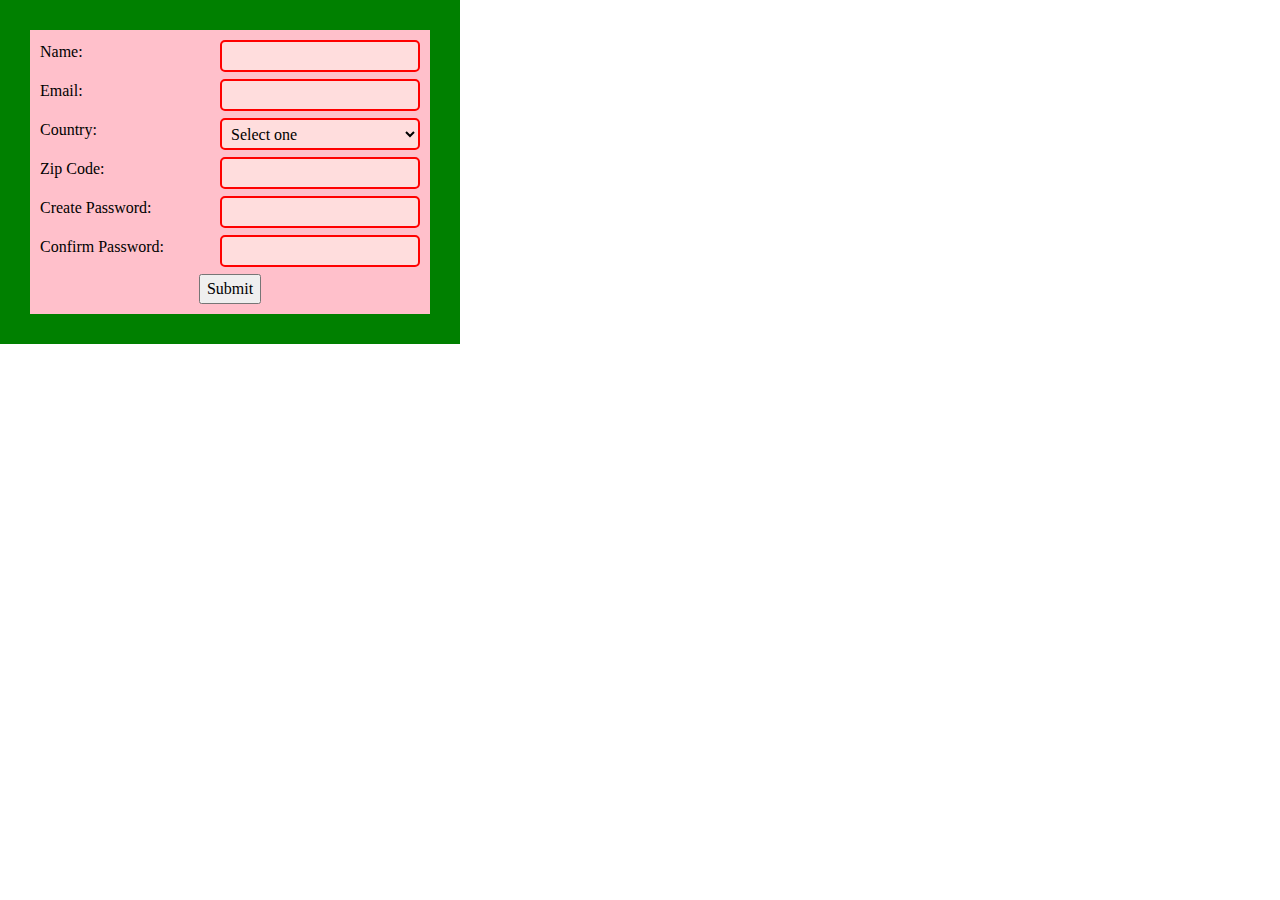
<file: index.html>
<!doctype html><html lang="en"><head><meta charset="UTF-8"><meta name="viewport" content="width=device-width,initial-scale=1"><title>Document</title><script defer="defer" src="main.js"></script></head><body><div class="form-container"><form action="#" novalidate id="form"><div><label for="name">Name:</label> <input name="name" id="name" required minlength="2" , maxlength="20"><div class="error-msg"></div></div><div><label for="email">Email:</label> <input type="email" id="email" name="email" required><div class="error-msg"></div></div><div><label for="country">Country:</label> <select name="country" id="country" required><option value="">Select one</option><option value="ind">India</option><option value="aus">Australia</option><option value="nz">New Zealand</option><option value="fr">France</option><option value="ch">China</option><option value="de">Germany</option></select><div class="error-msg"></div></div><div><label for="zip">Zip Code:</label> <input name="zip" id="zip" required><div class="error-msg"></div></div><div><label for="password">Create Password:</label> <input type="password" id="password" required><div class="error-msg"></div></div><div><label for="cnfrm-password">Confirm Password:</label> <input type="password" id="confirmPassword" required><div class="error-msg"></div></div><button type="submit">Submit</button></form></div></body></html>
</file>
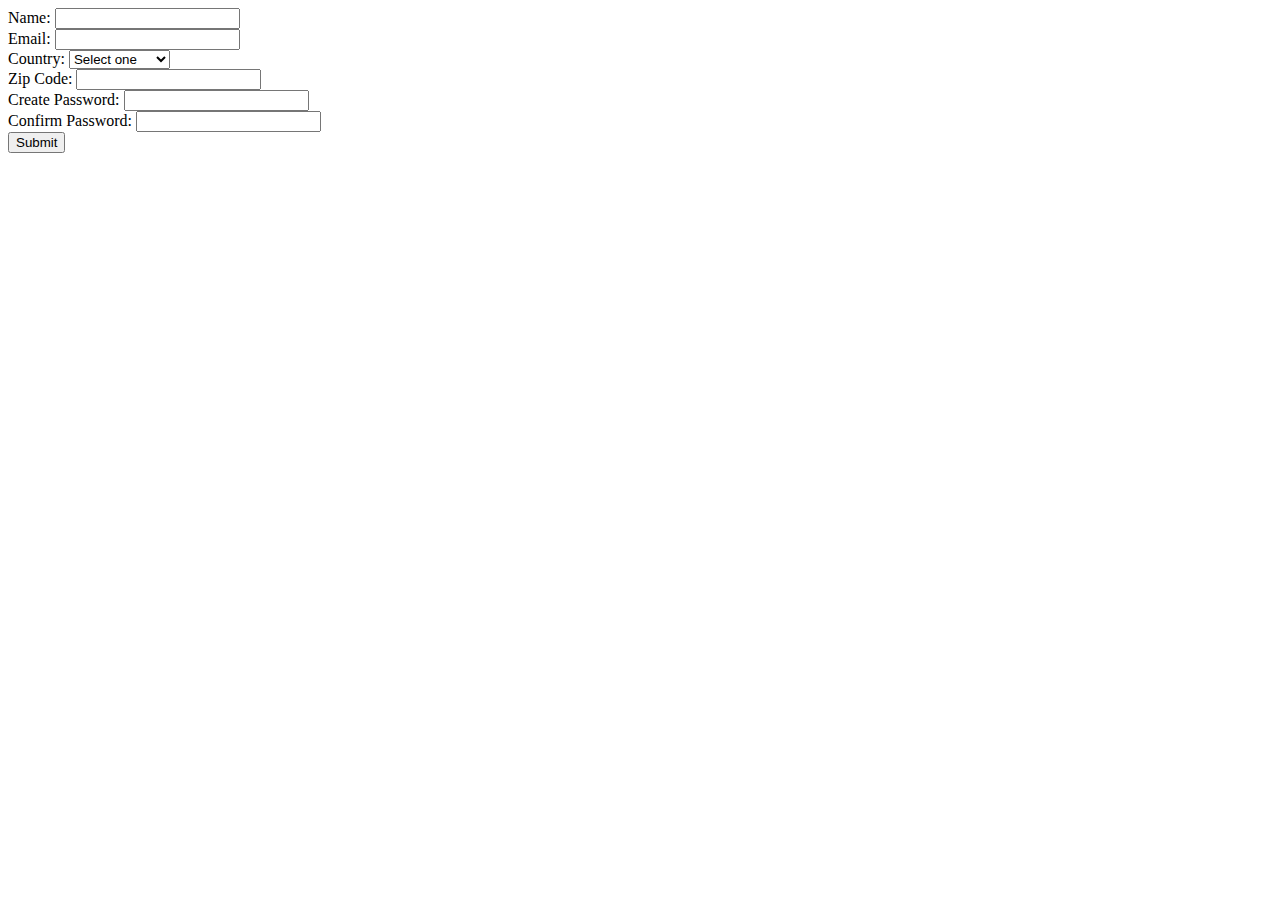
<file: src/template.html>
<!DOCTYPE html>
<html lang="en">

<head>
	<meta charset="UTF-8">
	<meta name="viewport" content="width=device-width, initial-scale=1.0">
	<title>Document</title>
</head>

<body>
	<div class="form-container">
		<form action="#" novalidate id="form">
			<div>
				<label for="name">Name: </label>
				<input type="text" name="name" id="name" required minlength="2" , maxlength="20">
				<div class="error-msg"></div>
			</div>
			<div>
				<label for="email">Email: </label>
				<input type="email" id="email" name="email" required>
				<div class="error-msg"></div>
			</div>
			<div>
				<label for="country">Country: </label>
				<select name="country" id="country" required>
					<option value="">Select one</option>
					<option value="ind">India</option>
					<option value="aus">Australia</option>
					<option value="nz">New Zealand</option>
					<option value="fr">France</option>
					<option value="ch">China</option>
					<option value="de">Germany</option>
				</select>
				<div class="error-msg"></div>
			</div>
			<div>
				<label for="zip">Zip Code: </label>
				<input type="text" name="zip" id="zip" required>
				<div class="error-msg"></div>
			</div>
			<div>
				<label for="password">Create Password: </label>
				<input type="password" id="password" required>
				<div class="error-msg"></div>
			</div>
			<div>
				<label for="cnfrm-password">Confirm Password: </label>
				<input type="password" id="confirmPassword" required>
				<div class="error-msg"></div>
			</div>

			<button type="submit">Submit</button>
		</form>
	</div>
</body>

</html>
</file>
